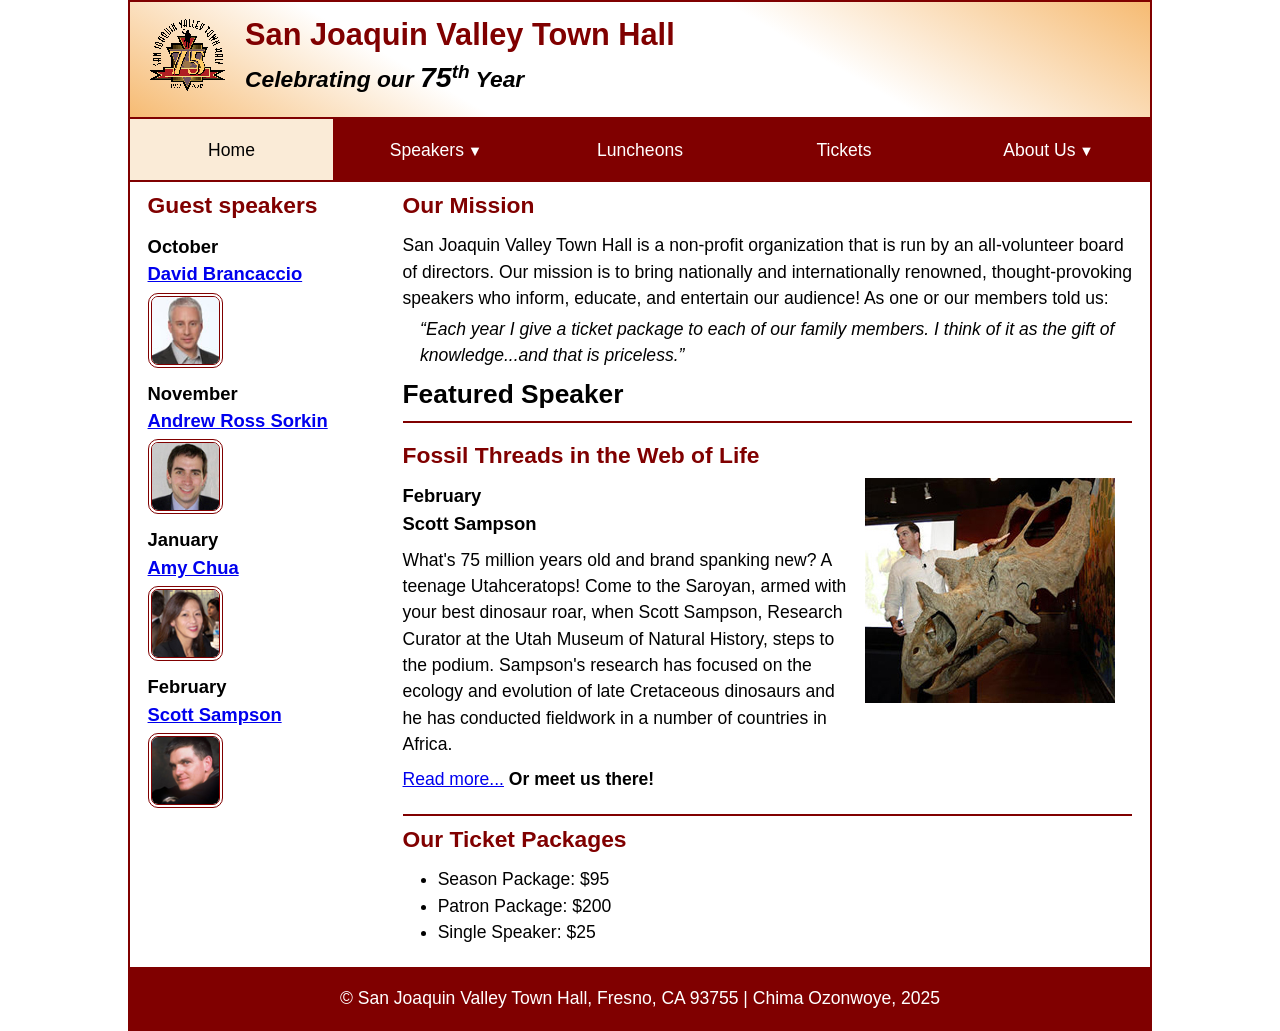
<file: index.html>
<!DOCTYPE html>
<html lang="en">

<head>
	<meta charset="utf-8">
	<title>San Joaquin Valley Town Hall</title>
	<meta name="viewport" content="width=device-width, initial-scale=1">
	<link rel="icon" href="images/favicon.ico">
	<link rel="stylesheet" href="styles/main.css">
</head>

<body>
	<header>
		<img src="images/town_hall_logo.gif" alt="Town Hall logo">
		<h2>San Joaquin Valley Town Hall</h2>
		<h3>Celebrating our <em class="large">75</em><sup>th</sup> Year</h3>
	</header>
	<nav class="navbar">
		<input type="checkbox" id="toggle-menu">
		<label for="toggle-menu" class="menu-btn">&#9776;</label>
		<ul class="menu">
			<li><a class="current">Home</a></li>
			<li class="submenu">
				<a href="#">Speakers<small></small></a>
				<ul class="dropdown">
					<li><a href="speakers/brancaccio.html">David Brancaccio</a></li>
					<li><a href="speakers/sorkin.html">Andrew Ross Sorkin</a></li>
					<li><a href="speakers/chua.html">Amy Chua</a></li>
					<li><a href="speakers/sampson.html">Scott Sampson</a></li>
				</ul>
			</li>
			<li><a href="#">Luncheons</a></li>
			<li><a href="#">Tickets</a></li>
			<li class="submenu">
				<a href="#">About Us<small></small></a>
				<ul class="dropdown">
					<li><a href="#">Our History</a></li>
					<li><a href="#">Board of Directors</a></li>
					<li><a href="#">Past Speakers</a></li>
					<li><a href="#">Contact Us</a></li>
				</ul>
			</li>
		</ul>
	</nav>
	<main>
		<aside>
			<h2>Guest speakers</h2>
			<h3>October<br><a href="speakers/brancaccio.html">David Brancaccio</a></h3>
			<img src="images/brancaccio75.jpg" alt="David Brancaccio photo">
			<h3>November<br><a href="speakers/sorkin.html">Andrew Ross Sorkin</a></h3>
			<img src="images/sorkin75.jpg" alt="Andrew Ross Sorkin photo">
			<h3>January<br><a href="speakers/chua.html">Amy Chua</a></h3>
			<img src="images/chua75.jpg" alt="Amy Chua photo">
			<h3>February<br><a href="speakers/sampson.html">Scott Sampson</a></h3>
			<img src="images/sampson75.jpg" alt="Scott Sampson photo">
		</aside>

		<section>
			<h2>Our Mission</h2>
			<p>San Joaquin Valley Town Hall is a non-profit organization that is run by an 
				all-volunteer board of directors. Our mission is to bring nationally and 
				internationally renowned, thought-provoking speakers who inform, educate, 
				and entertain our audience! As one or our members told us:</p>
			<blockquote>&ldquo;Each year I give a ticket package to each of our family members. 
				I think of it as the gift of knowledge...and that is priceless.&rdquo;</blockquote>

			<h1>Featured Speaker</h1>
			<article class="featured">
				<h2>Fossil Threads in the Web of Life</h2>
				<img src="images/sampson_dinosaur.jpg" alt="Scott Sampson with dinosaur">
				<h3>February<br>
				Scott Sampson</h3>
				<p>What's 75 million years old and brand spanking new? A teenage Utahceratops! 
				Come to the Saroyan, armed with your best dinosaur roar, when Scott Sampson, Research 
				Curator at the Utah Museum of Natural History, steps to the podium. Sampson's research 
				has focused on the ecology and evolution of late Cretaceous dinosaurs and he has conducted 
				fieldwork in a number of countries in Africa.</p>
				<p><a href="speakers/sampson.html">Read more...</a>&nbsp;<b>Or meet us there!</b></p>
			</article>

			<h2>Our Ticket Packages</h2>
			<ul>
				<li>Season Package: $95</li>
				<li>Patron Package: $200</li>
				<li>Single Speaker: $25</li>
			</ul>
		</section>	
	</main>
	<footer>
		<p>&copy; San Joaquin Valley Town Hall, Fresno, CA 93755 | Chima Ozonwoye, 2025</p>
	</footer>
</body>
</html>
</file>
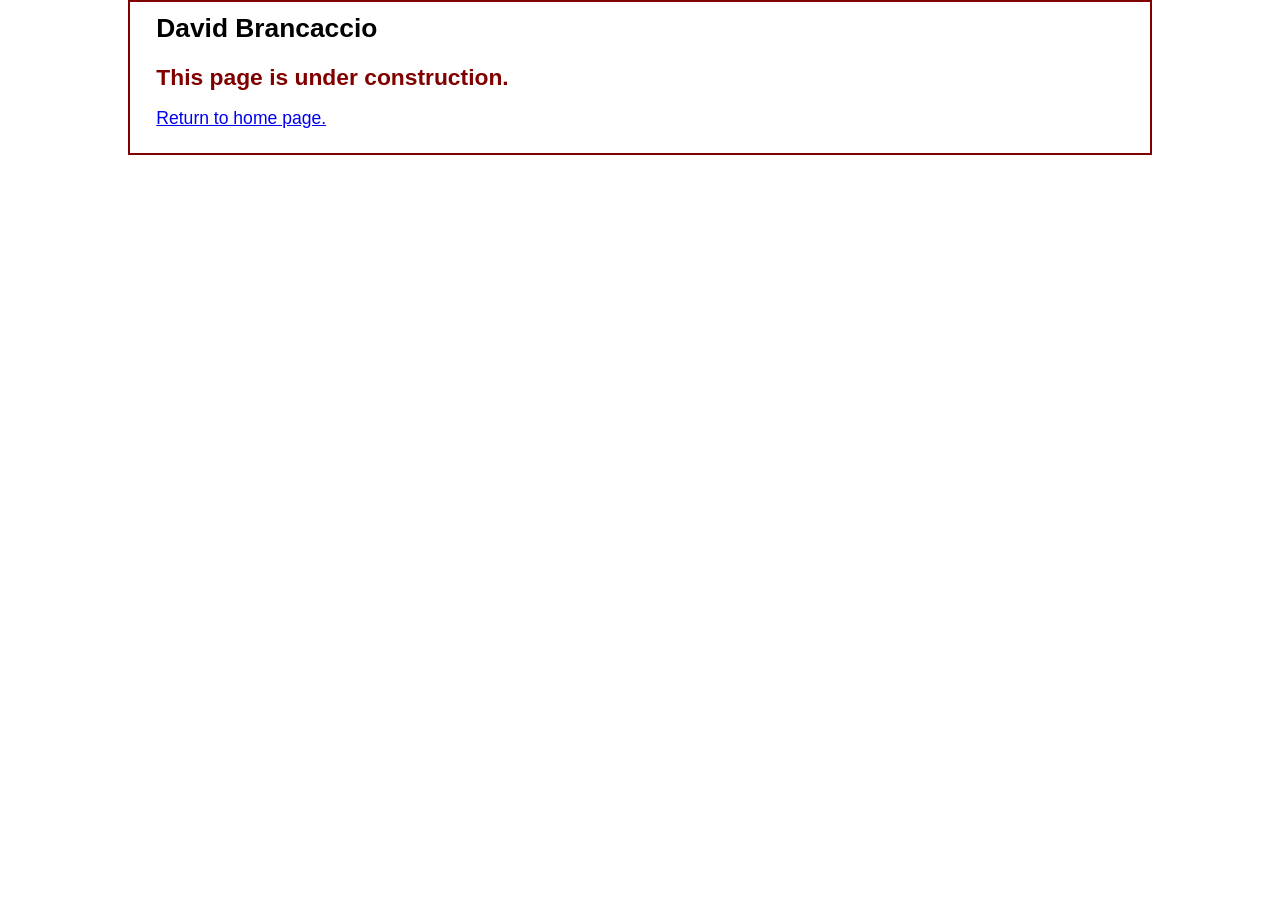
<file: speakers/brancaccio.html>
<!DOCTYPE html>
<html lang="en">

<head>
	<meta charset="utf-8">
	<title>San Joaquin Valley Town Hall</title>
	<link rel="icon" href="../images/favicon.ico">
	<link rel="stylesheet" href="../styles/main.css">
</head>

<body>
	<main>
		<section>
			<h1>David Brancaccio</h1>
			<h2>This page is under construction.</h2>
			<p><a href="../index.html">Return to home page.</a></p>
		</section>
	</main>
</body>

</html>
</file>
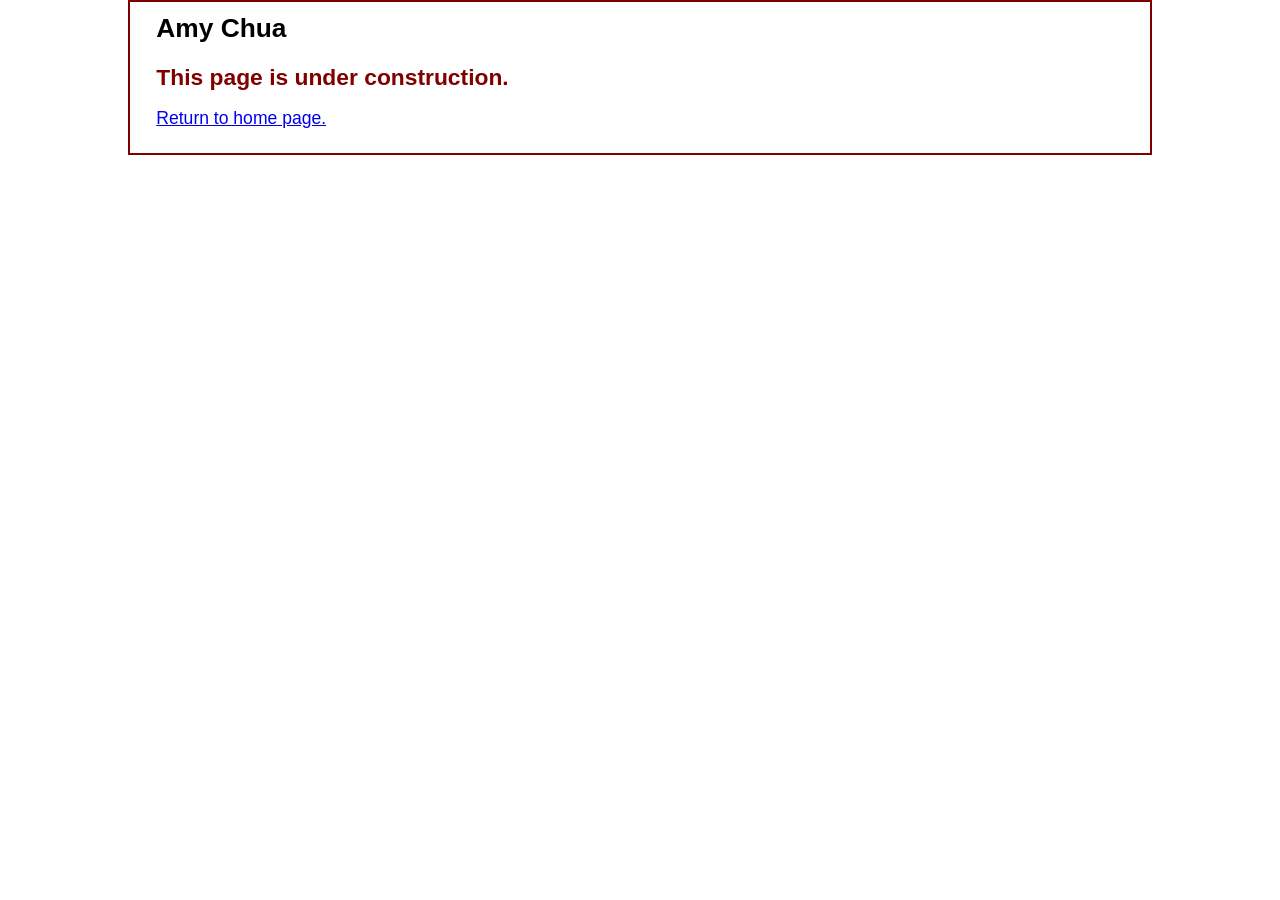
<file: speakers/chua.html>
<!DOCTYPE html>
<html lang="en">

<head>
	<meta charset="utf-8">
	<title>San Joaquin Valley Town Hall</title>
	<link rel="icon" href="../images/favicon.ico">
	<link rel="stylesheet" href="../styles/main.css">
</head>

<body>
	<main>
		<section>
			<h1>Amy Chua</h1>
			<h2>This page is under construction.</h2>
			<p><a href="../index.html">Return to home page.</a></p>
		</section>
	</main>
</body>

</html>
</file>
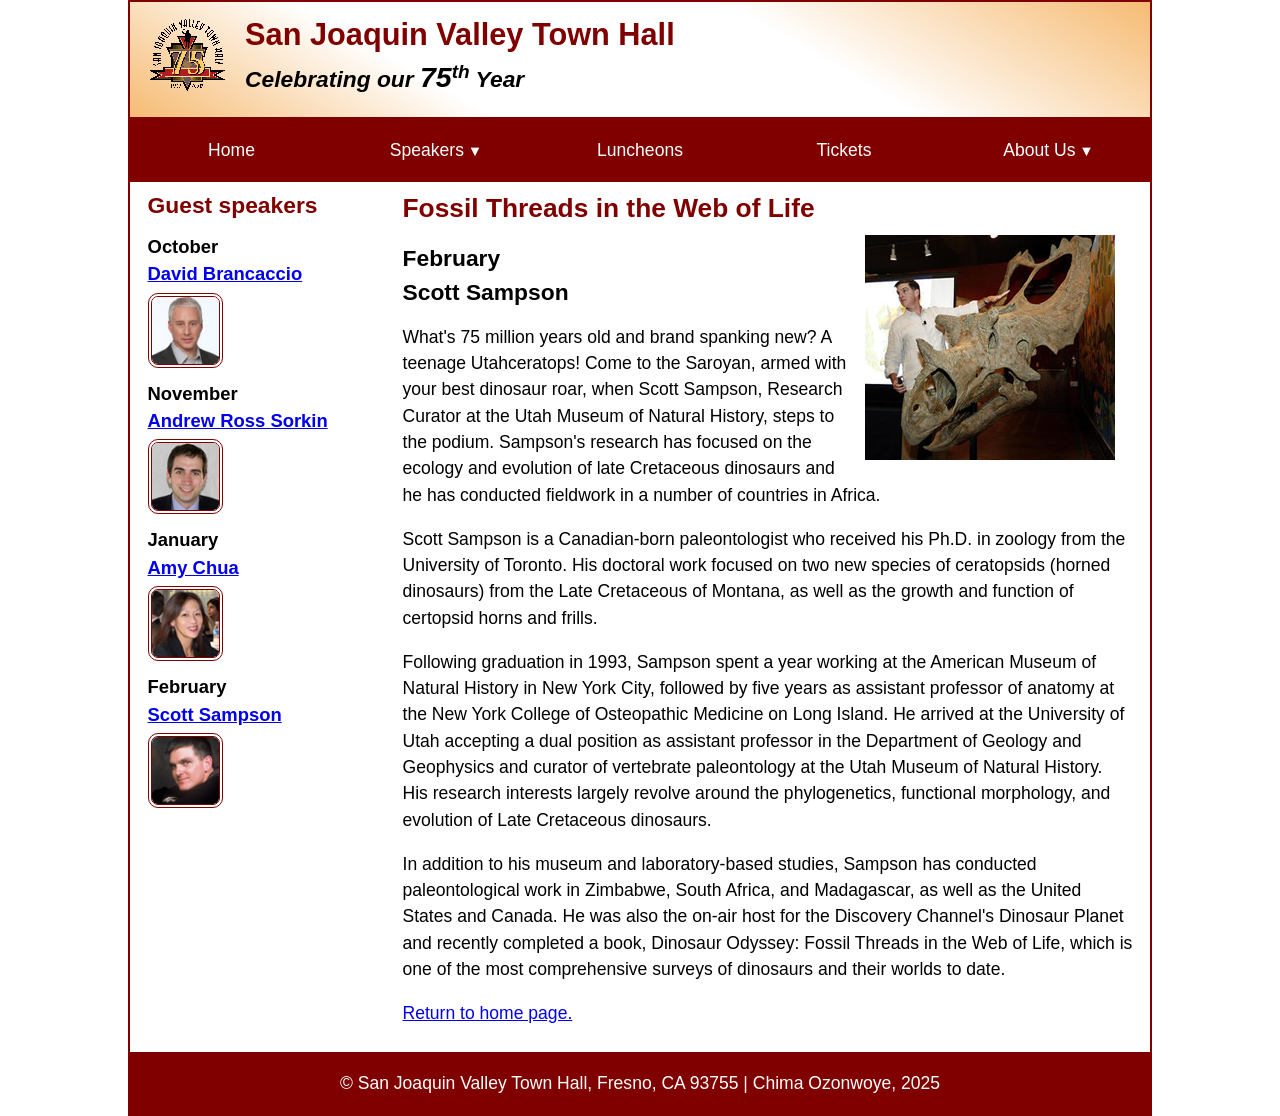
<file: speakers/sampson.html>
<!DOCTYPE html>
<html lang="en">

<head>
	<meta charset="utf-8">
	<title>San Joaquin Valley Town Hall</title>
	<meta name="viewport" content="width=device-width, initial-scale=1">
	<link rel="icon" href="../images/favicon.ico">
	<link rel="stylesheet" href="../styles/main.css">
</head>

<body>
	<header>
		<img src="../images/town_hall_logo.gif" alt="Town Hall logo">
		<h2>San Joaquin Valley Town Hall</h2>
		<h3>Celebrating our <em class="large">75</em><sup>th</sup> Year</h3>
	</header>
	<nav class="navbar">
		<input type="checkbox" id="toggle-menu">
		<label for="toggle-menu" class="menu-btn">&#9776;</label>
		<ul class="menu">
			<li><a href="../index.html">Home</a></li>
			<li class="submenu">
				<a href="#">Speakers<small></small></a>
				<ul class="dropdown">
					<li><a href="brancaccio.html">David Brancaccio</a></li>
					<li><a href="sorkin.html">Andrew Ross Sorkin</a></li>
					<li><a href="chua.html">Amy Chua</a></li>
					<li><a href="sampson.html">Scott Sampson</a></li>
				</ul>
			</li>
			<li><a href="#">Luncheons</a></li>
			<li><a href="#">Tickets</a></li>
			<li class="submenu">
				<a href="#">About Us<small></small></a>
				<ul class="dropdown">
					<li><a href="#">Our History</a></li>
					<li><a href="#">Board of Directors</a></li>
					<li><a href="#">Past Speakers</a></li>
					<li><a href="#">Contact Us</a></li>
				</ul>
			</li>
		</ul>
	</nav>
	<main>
		<aside>
			<h2>Guest speakers</h2>
			<h3>October<br><a href="brancaccio.html">David Brancaccio</a></h3>
			<img src="../images/brancaccio75.jpg" alt="David Brancaccio photo">
			<h3>November<br><a href="sorkin.html">Andrew Ross Sorkin</a></h3>
			<img src="../images/sorkin75.jpg" alt="Andrew Ross Sorkin photo">
			<h3>January<br><a href="chua.html">Amy Chua</a></h3>
			<img src="../images/chua75.jpg" alt="Amy Chua photo">
			<h3>February<br><a href="sampson.html">Scott Sampson</a></h3>
			<img src="../images/sampson75.jpg" alt="Scott Sampson photo">
		</aside>
		<section class="speaker">
			<h1>Fossil Threads in the Web of Life</h1>
			<article>
				<img src="../images/sampson_dinosaur.jpg" alt="Scott Sampson with dinosaur">
				<h2>February<br>Scott Sampson</h2>
				<p>What's 75 million years old and brand spanking new? A teenage Utahceratops! Come to the 
				   Saroyan, armed with your best dinosaur roar, when Scott Sampson, Research Curator at the 
				   Utah Museum of Natural History, steps to the podium. Sampson's research has focused on the 
				   ecology and evolution of late Cretaceous dinosaurs and he has conducted fieldwork in a number 
				   of countries in Africa.</p>
				<p>Scott Sampson is a Canadian-born paleontologist who received his Ph.D. in zoology from the 
				   University of Toronto. His doctoral work focused on two new species of ceratopsids (horned 
				   dinosaurs) from the Late Cretaceous of Montana, as well as the growth and function of certopsid 
				   horns and frills.</p>
				<p>Following graduation in 1993, Sampson spent a year working at the American Museum of Natural 
				   History in New York City, followed by five years as assistant professor of anatomy at the New 
				   York College of Osteopathic Medicine on Long Island. He arrived at the University of Utah 
				   accepting a dual position as assistant professor in the Department of Geology and Geophysics 
				   and curator of vertebrate paleontology at the Utah Museum of Natural History. His research 
				   interests largely revolve around the phylogenetics, functional morphology, and evolution of 
				   Late Cretaceous dinosaurs.</p>
				<p>In addition to his museum and laboratory-based studies, Sampson has conducted paleontological 
				   work in Zimbabwe, South Africa, and Madagascar, as well as the United States and Canada. He was 
				   also the on-air host for the Discovery Channel's Dinosaur Planet and recently completed a book, 
				   Dinosaur Odyssey: Fossil Threads in the Web of Life, which is one of the most 
				   comprehensive surveys of dinosaurs and their worlds to date.</p>
			</article>
			<p><a href="../index.html">Return to home page.</a></p>
		</section>
	</main>
	<footer>
		<p>&copy; San Joaquin Valley Town Hall, Fresno, CA 93755 | Chima Ozonwoye, 2025</p>
	</footer>
</body>
</html>
</file>
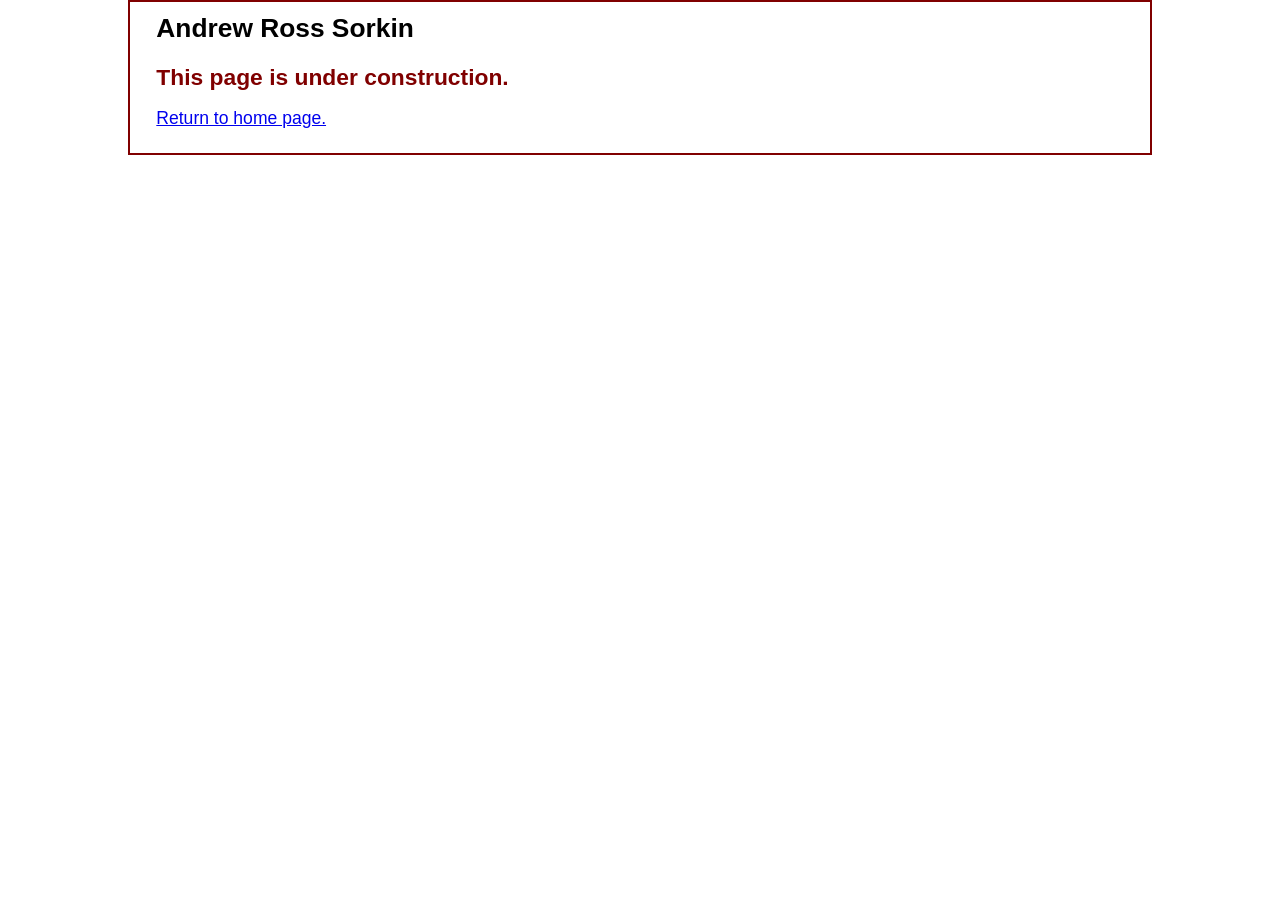
<file: speakers/sorkin.html>
<!DOCTYPE html>
<html lang="en">

<head>
	<meta charset="utf-8">
	<title>San Joaquin Valley Town Hall</title>
	<link rel="icon" href="../images/favicon.ico">
	<link rel="stylesheet" href="../styles/main.css">
</head>

<body>
	<main>
		<section>
			<h1>Andrew Ross Sorkin</h1>
			<h2>This page is under construction.</h2>
			<p><a href="../index.html">Return to home page.</a></p>
		</section>
	</main>
</body>

</html>
</file>
<file: styles/main.css>
/* custom property */
:root {
	--accent-color: #800000;
	--gradient-color: #f6bb73;
	--light_menu: white;
	--mid_menu: antiquewhite;
	--dark_menu: black;
}

/* reset */
* {
	margin: 0;
	padding: 0;
	box-sizing: border-box;
}

/* default styles */
body {
	font-family: Arial, Helvetica, sans-serif;
	font-size: calc(15px + .2vw);
	width: min(80%, 1024px);
	line-height: 1.5;
	margin: auto;
	border: 2px solid var(--accent-color);
}
h1, h2, h3, p, ul {
	padding: .25em 0;
}
a:hover, a:focus {
	font-style: italic;
	color: var(--accent-color);
}
h1 {
	font-size: 150%;
}
h2 {
	font-size: 130%;
	color: var(--accent-color);
}
h3 {
	font-size: 105%;
}
ul {
	margin-left: 2em;
}

/* the styles for the header */
header {
	line-height: 1.2;
	text-align: center;
	border-bottom: 2px solid var(--accent-color);
	background-image: linear-gradient(
	    30deg, var(--gradient-color) 0%, white 30%, white 65%, var(--gradient-color) 100%);
	& h2 {
		font-size: 175%;
		padding: .5em 0 0 0;
	}
	& h3 {
		font-size: 130%;
		font-style: italic;
		padding-bottom: 1em;
	}
	& img {
		display: none;
	}
}

/* the styles for the main content */
main {
	display: flex;
	flex-direction: column-reverse;
	padding: 0 1em 1em;
	& blockquote {
		font-style: italic;
		padding-left: 1em;
	}
	& h3 + img {
		width: clamp(40px, 50%, 75px);
		border: 4px double var(--accent-color);
		border-radius: 10px;
	}
}

/* the styles for the section */
section {
	padding-left: .5em;
	border-bottom: 2px solid var(--accent-color);
	& img {
		width: clamp(100px, 50%, 250px);
		float: right;
		margin: 0 1em .25em;
	}
}

/* the styles for the aside */
aside {
	padding-right: .5em;
}

/* the styles for the footer */
footer {
	background-color: var(--accent-color);
	& p {
		text-align: center;
		color: white;
		padding: 1em 0;
	}
}

/* CSS class */
.featured {
	border-top: 2px solid var(--accent-color);
	border-bottom: 2px solid var(--accent-color);
	padding: .5em 0 1em;
}
.speaker {
	& h1 {
		color: var(--accent-color);
	}
	& h2 {
		color: black;
	}
	& p {
		padding: .5em 0;
	}
}
.large {
	font-size: 125%;
}

/* the styles for the navbar */
.navbar {
	clear: left;
	position: relative;
	background-color: var(--accent-color);
	& a {
		display: block;
		padding: 1em;
		text-decoration: none;
		margin: 0 2px 2px 0;
	}
	& a:link, a:visited {
		color: var(--light_menu);
	}
	& a:hover, a:focus, a.current {
		background-color: var(--mid_menu);
		color: var(--dark_menu);
	}
	& ul {
		list-style-type: none;
		padding: 0;
		margin: 0;
	}
}

/* the styles for the menu */
.menu {
	position: absolute;
	left: 0;
	background-color: var(--accent-color);
	width: 40%;
	display: none;
}

/* menu button (hamburger) */
.menu-btn {
	display: block;
	padding: 1em;
	color: var(--light_menu);
	cursor: pointer;
	font-size: 1.5em;
}

/* hide the checkbox */
#toggle-menu {
	display: none;
}

/* show menu and change to X when checkbox checked */
#toggle-menu:checked ~ .menu {
	display: block;
}
#toggle-menu:checked ~ .menu-btn {
	color: var(--light_menu);
}
#toggle-menu:checked ~ .menu-btn::after {
	content: " \00d7";
}

/* the styles for the submenu item */
.submenu {
	position: relative;
	& small {
		margin-left: .25em;
	}
	& small::after {
		content: "\25B6";
	}
}

/* the styles for the dropdown */
.dropdown {
	position: absolute;
	top: 0;
	left: 100%;
	width: 100%;
	background-color: var(--accent-color);
	color: var(--light_menu);
	display: none;
	& > li a {
		margin: 2px;
	}
}

.submenu:hover > .dropdown {
	display: block;
}

/* media query for header logo */
@media (min-width: 400px) {
	header {
		text-align: left;
		& img {
			display: block;
			width: clamp(40px, 15%, 80px);
			float: left;
			margin: .75em 1em;
		}
	}
}

/* media query for column layout */
@media (min-width: 600px) {
	main {
		flex-direction: row;
	}
	section {
		flex-basis: 75%;
		border-bottom: none;
	}
	aside {
		flex-basis: 25%;
	}
}

/* media query for navigation menu */
@media (min-width: 768px) {
	.menu {
		display: flex;
		position: relative;
		width: 100%;
		& li {
			flex-basis: 20%;
			text-align: center;
		}
	}
	.menu-btn {
		display: none;
	}
	.navbar {
		& a {
			margin: 0 1px 2px;
		}
	}
	.submenu {
		& small::after {
			content: "\25BC";
		}
	}
	.dropdown {
		left: 0;
		right: 0;
		top: auto;
		width: auto;
		& > li a {
			margin: 0 2px 2px;
		}
	}
	.menu > li:first-child a { margin-left: 0; }
	.menu > li:last-child a { margin-right: 0; }
}
</file>
